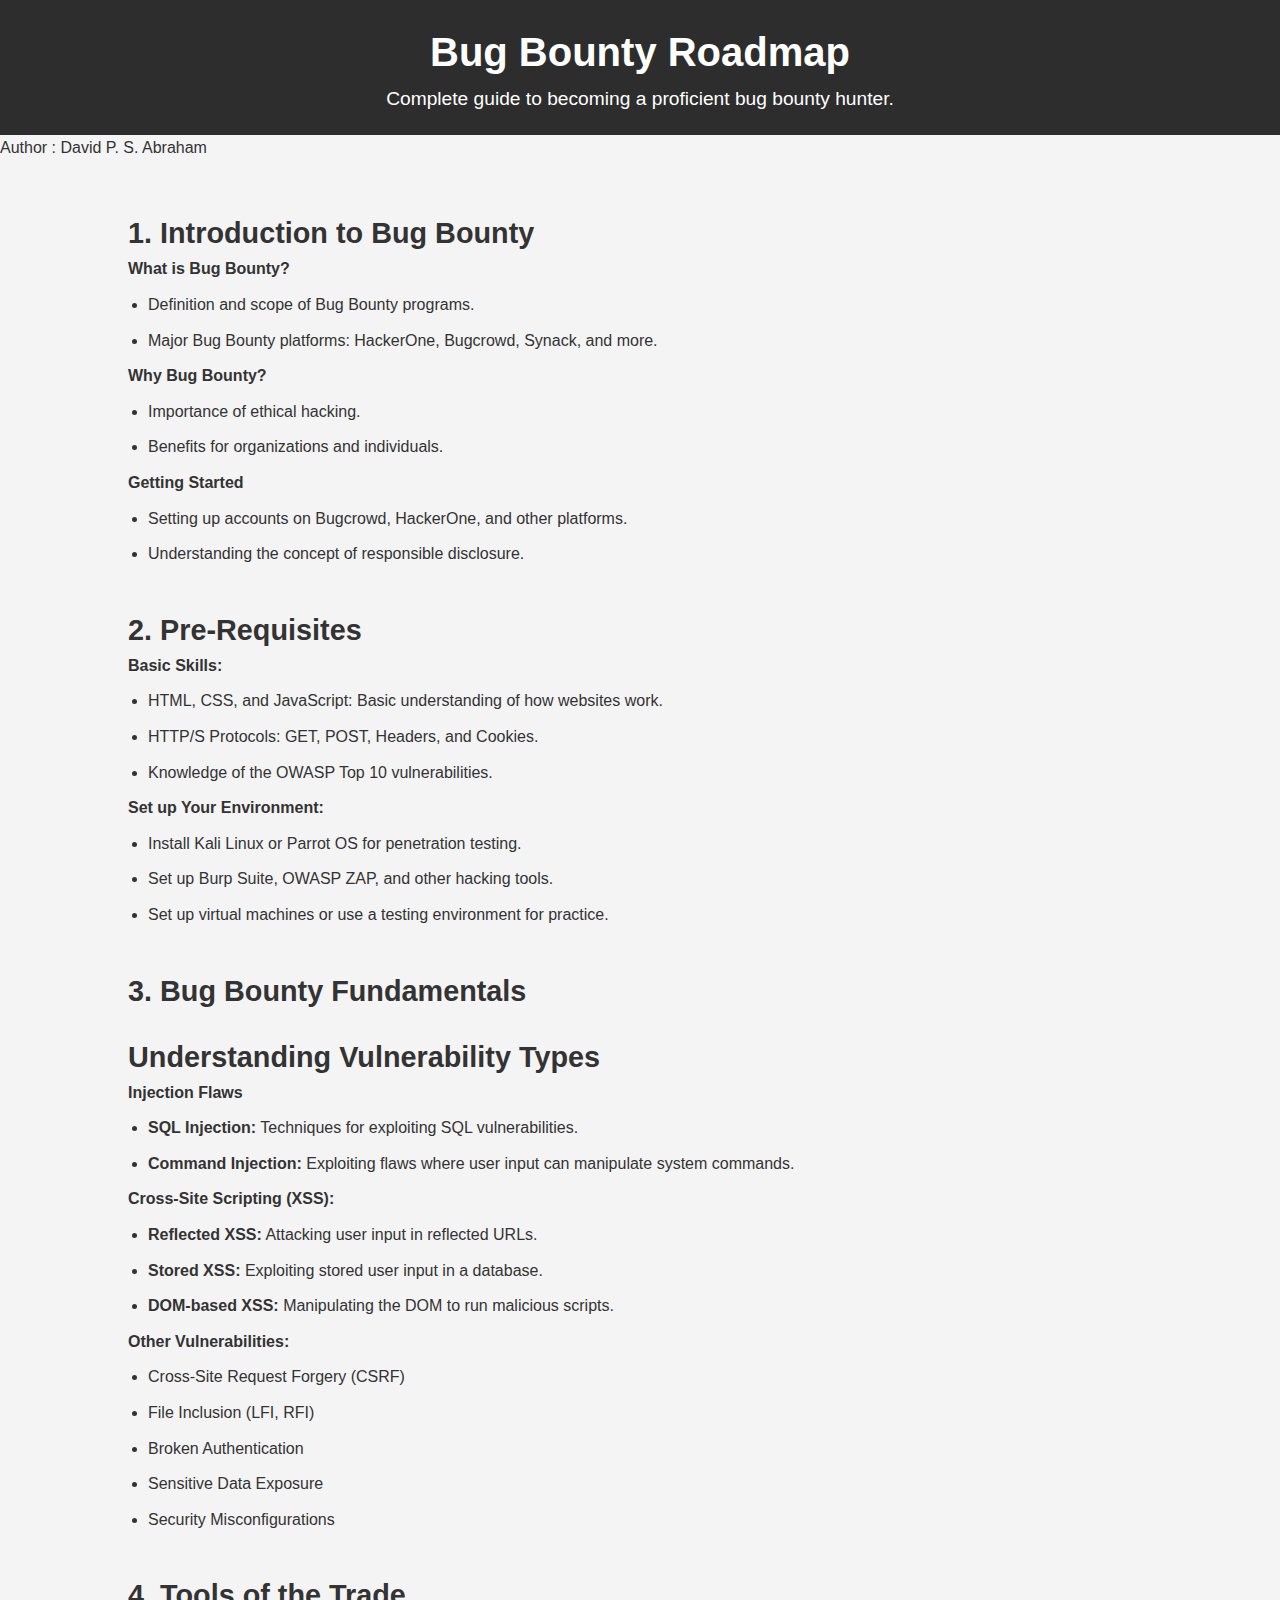
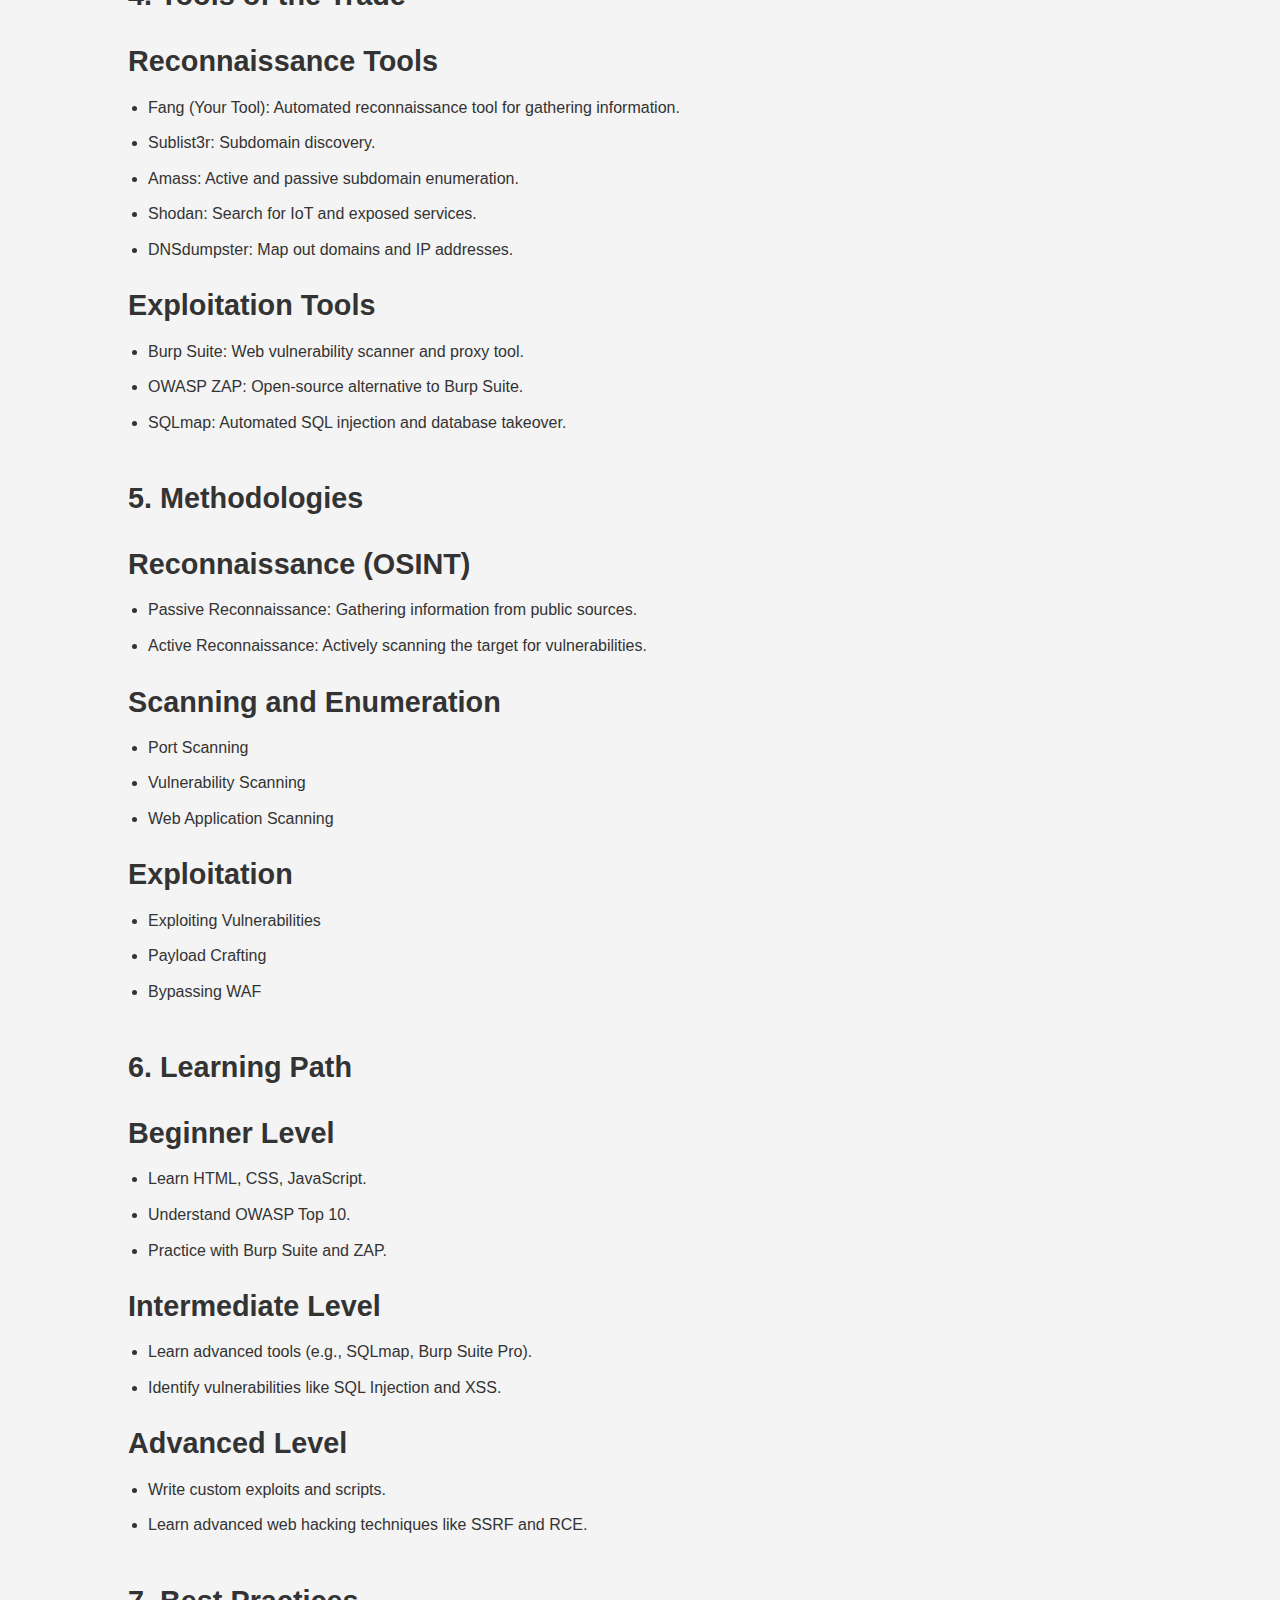
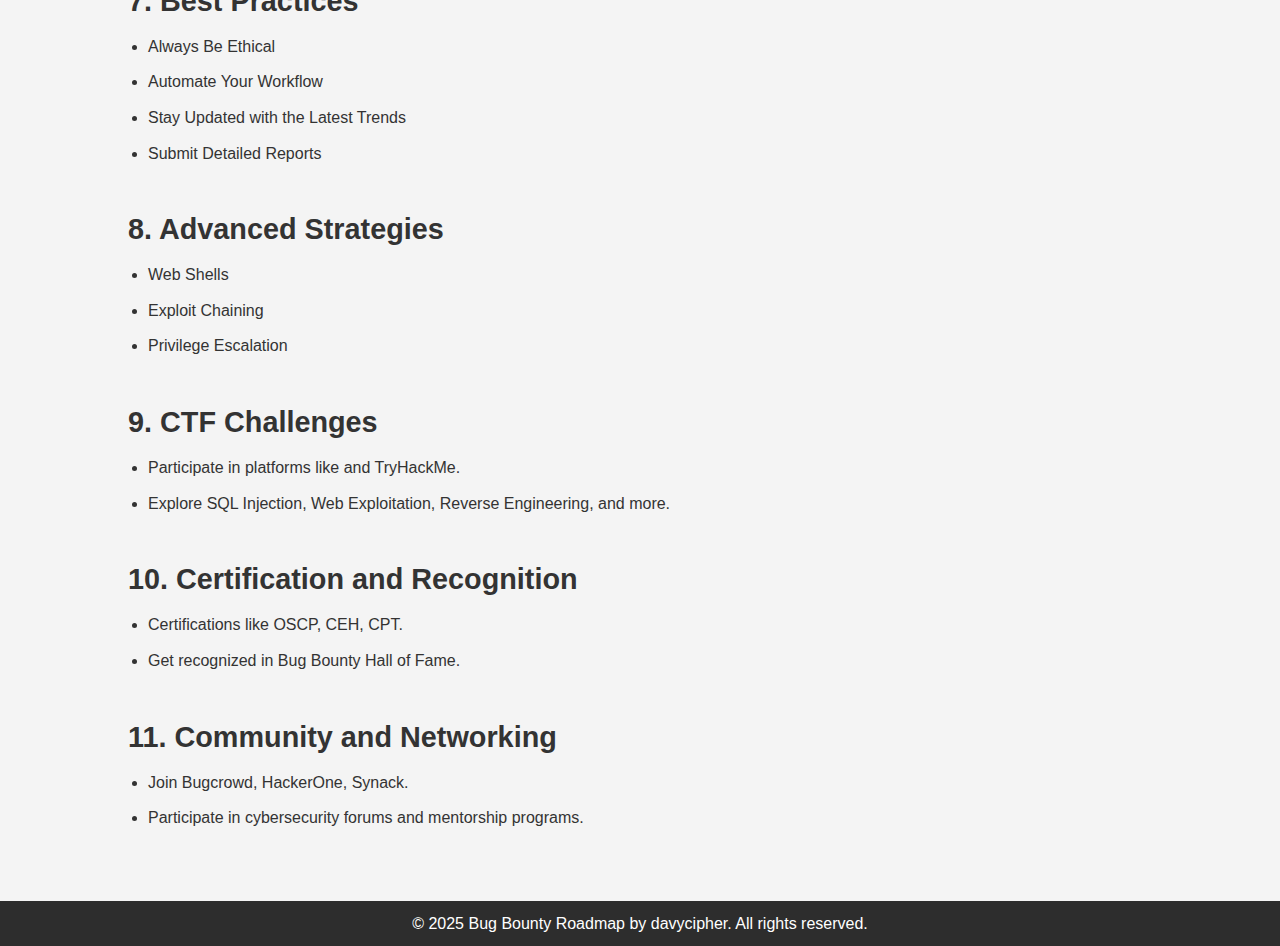
<file: index.html>
<!DOCTYPE html>
<html lang="en">

<head>
    <meta charset="UTF-8">
    <meta name="viewport" content="width=device-width, initial-scale=1.0">
    <meta name="description" content="Comprehensive Bug Bounty Roadmap for ethical hackers and bug hunters.">
    <meta name="author" content="davycipher">
    <title>Bug Bounty Roadmap</title>
    <link rel="stylesheet" href="style.css">
</head>

<body>

    <header>
        <h1>Bug Bounty Roadmap</h1>
        <p>Complete guide to becoming a proficient bug bounty hunter.</p>
    </header>
    <p>Author : David P. S. Abraham</p>
    <main>
        <section id="introduction">
            <h2>1. Introduction to Bug Bounty</h2>
            <p><strong>What is Bug Bounty?</strong></p>
            <ul>
                <li>Definition and scope of Bug Bounty programs.</li>
                <li>Major Bug Bounty platforms: HackerOne, Bugcrowd, Synack, and more.</li>
            </ul>

            <p><strong>Why Bug Bounty?</strong></p>
            <ul>
                <li>Importance of ethical hacking.</li>
                <li>Benefits for organizations and individuals.</li>
            </ul>

            <p><strong>Getting Started</strong></p>
            <ul>
                <li>Setting up accounts on Bugcrowd, HackerOne, and other platforms.</li>
                <li>Understanding the concept of responsible disclosure.</li>
            </ul>
        </section>

        <section id="prerequisites">
            <h2>2. Pre-Requisites</h2>
            <p><strong>Basic Skills:</strong></p>
            <ul>
                <li>HTML, CSS, and JavaScript: Basic understanding of how websites work.</li>
                <li>HTTP/S Protocols: GET, POST, Headers, and Cookies.</li>
                <li>Knowledge of the OWASP Top 10 vulnerabilities.</li>
            </ul>

            <p><strong>Set up Your Environment:</strong></p>
            <ul>
                <li>Install Kali Linux or Parrot OS for penetration testing.</li>
                <li>Set up Burp Suite, OWASP ZAP, and other hacking tools.</li>
                <li>Set up virtual machines or use a testing environment for practice.</li>
            </ul>
        </section>

        <section id="fundamentals">
            <h2>3. Bug Bounty Fundamentals</h2>
            <h3>Understanding Vulnerability Types</h3>
            <p><strong>Injection Flaws</strong></p>
            <ul>
                <li><strong>SQL Injection:</strong> Techniques for exploiting SQL vulnerabilities.</li>
                <li><strong>Command Injection:</strong> Exploiting flaws where user input can manipulate system commands.</li>
            </ul>

            <p><strong>Cross-Site Scripting (XSS):</strong></p>
            <ul>
                <li><strong>Reflected XSS:</strong> Attacking user input in reflected URLs.</li>
                <li><strong>Stored XSS:</strong> Exploiting stored user input in a database.</li>
                <li><strong>DOM-based XSS:</strong> Manipulating the DOM to run malicious scripts.</li>
            </ul>

            <p><strong>Other Vulnerabilities:</strong></p>
            <ul>
                <li>Cross-Site Request Forgery (CSRF)</li>
                <li>File Inclusion (LFI, RFI)</li>
                <li>Broken Authentication</li>
                <li>Sensitive Data Exposure</li>
                <li>Security Misconfigurations</li>
            </ul>
        </section>

        <section id="tools">
            <h2>4. Tools of the Trade</h2>
            <h3>Reconnaissance Tools</h3>
            <ul>
                <li>Fang (Your Tool): Automated reconnaissance tool for gathering information.</li>
                <li>Sublist3r: Subdomain discovery.</li>
                <li>Amass: Active and passive subdomain enumeration.</li>
                <li>Shodan: Search for IoT and exposed services.</li>
                <li>DNSdumpster: Map out domains and IP addresses.</li>
            </ul>

            <h3>Exploitation Tools</h3>
            <ul>
                <li>Burp Suite: Web vulnerability scanner and proxy tool.</li>
                <li>OWASP ZAP: Open-source alternative to Burp Suite.</li>
                <li>SQLmap: Automated SQL injection and database takeover.</li>
            </ul>
        </section>

        <section id="methodologies">
            <h2>5. Methodologies</h2>
            <h3>Reconnaissance (OSINT)</h3>
            <ul>
                <li>Passive Reconnaissance: Gathering information from public sources.</li>
                <li>Active Reconnaissance: Actively scanning the target for vulnerabilities.</li>
            </ul>

            <h3>Scanning and Enumeration</h3>
            <ul>
                <li>Port Scanning</li>
                <li>Vulnerability Scanning</li>
                <li>Web Application Scanning</li>
            </ul>

            <h3>Exploitation</h3>
            <ul>
                <li>Exploiting Vulnerabilities</li>
                <li>Payload Crafting</li>
                <li>Bypassing WAF</li>
            </ul>
        </section>

        <section id="learning-path">
            <h2>6. Learning Path</h2>
            <h3>Beginner Level</h3>
            <ul>
                <li>Learn HTML, CSS, JavaScript.</li>
                <li>Understand OWASP Top 10.</li>
                <li>Practice with Burp Suite and ZAP.</li>
            </ul>

            <h3>Intermediate Level</h3>
            <ul>
                <li>Learn advanced tools (e.g., SQLmap, Burp Suite Pro).</li>
                <li>Identify vulnerabilities like SQL Injection and XSS.</li>
            </ul>

            <h3>Advanced Level</h3>
            <ul>
                <li>Write custom exploits and scripts.</li>
                <li>Learn advanced web hacking techniques like SSRF and RCE.</li>
            </ul>
        </section>

        <section id="best-practices">
            <h2>7. Best Practices</h2>
            <ul>
                <li>Always Be Ethical</li>
                <li>Automate Your Workflow</li>
                <li>Stay Updated with the Latest Trends</li>
                <li>Submit Detailed Reports</li>
            </ul>
        </section>

        <section id="advanced-strategies">
            <h2>8. Advanced Strategies</h2>
            <ul>
                <li>Web Shells</li>
                <li>Exploit Chaining</li>
                <li>Privilege Escalation</li>
            </ul>
        </section>

        <section id="ctf-challenges">
            <h2>9. CTF Challenges</h2>
            <ul>
                <li>Participate in platforms like and TryHackMe.</li>
                <li>Explore SQL Injection, Web Exploitation, Reverse Engineering, and more.</li>
            </ul>
        </section>

        <section id="certifications">
            <h2>10. Certification and Recognition</h2>
            <ul>
                <li>Certifications like OSCP, CEH, CPT.</li>
                <li>Get recognized in Bug Bounty Hall of Fame.</li>
            </ul>
        </section>

        <section id="community">
            <h2>11. Community and Networking</h2>
            <ul>
                <li>Join Bugcrowd, HackerOne, Synack.</li>
                <li>Participate in cybersecurity forums and mentorship programs.</li>
            </ul>
        </section>
    </main>

    <footer>
        <p>&copy; 2025 Bug Bounty Roadmap by davycipher. All rights reserved.</p>
    </footer>
</body>

</html>
</file>
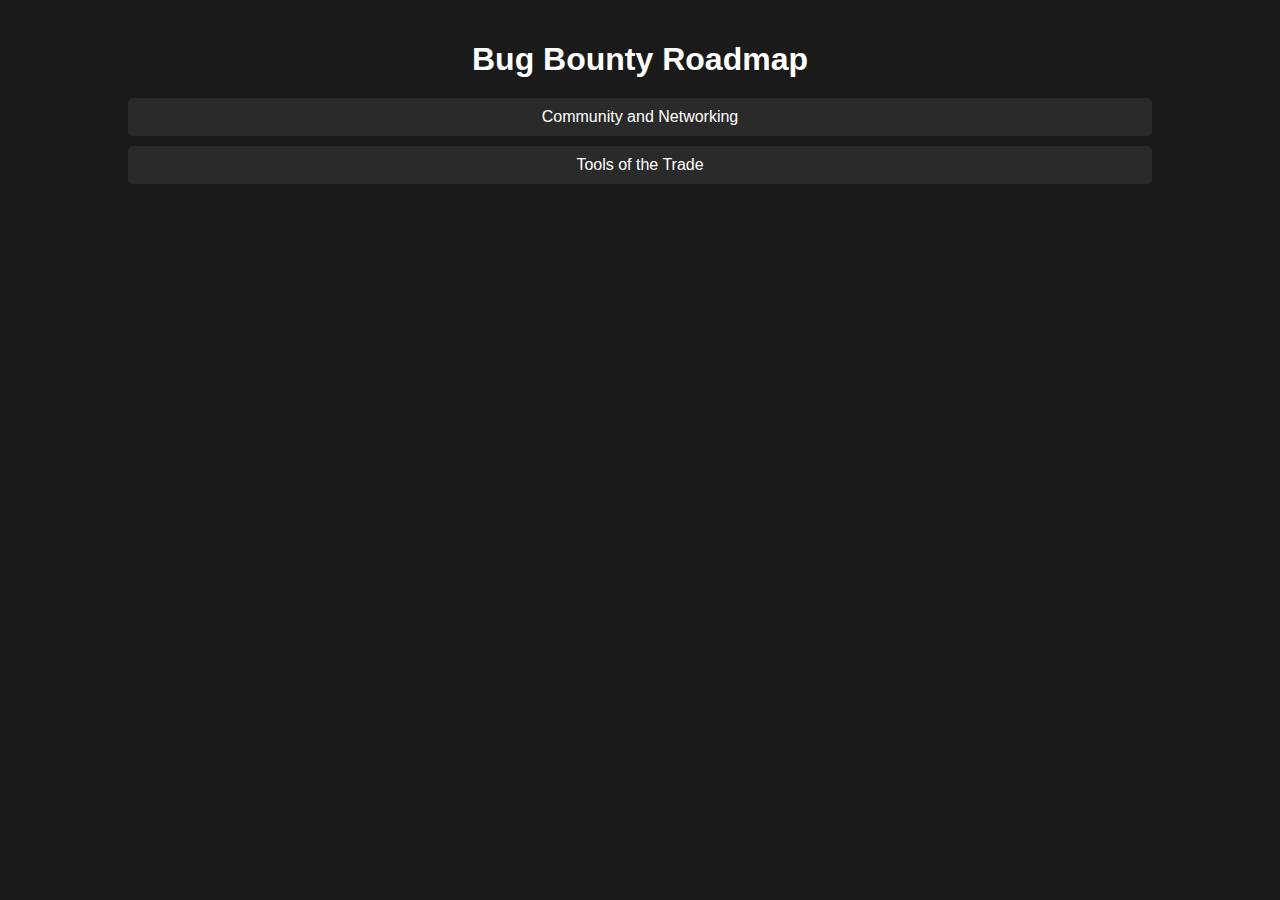
<file: main.html>
<!DOCTYPE html>
<html lang="en">
<head>
    <meta charset="UTF-8">
    <meta name="viewport" content="width=device-width, initial-scale=1.0">
    <title>Bug Bounty Roadmap</title>
    <style>
        body {
            font-family: Arial, sans-serif;
            margin: 0;
            padding: 0;
            background-color: #1a1a1a;
            color: white;
        }

        .container {
            width: 80%;
            margin: 0 auto;
            padding: 20px;
        }

        h1 {
            text-align: center;
            margin-bottom: 20px;
        }

        .popup {
            background-color: #333;
            color: white;
            border-radius: 10px;
            padding: 20px;
            width: 80%;
            margin: 10px auto;
            display: none;
            box-shadow: 0 0 10px rgba(0, 0, 0, 0.5);
        }

        .section-title {
            background-color: #2a2a2a;
            padding: 10px;
            margin: 10px 0;
            cursor: pointer;
            border-radius: 5px;
            text-align: center;
        }

        .section-title:hover {
            background-color: #444;
        }

        .close-btn {
            background-color: red;
            color: white;
            padding: 5px 10px;
            border: none;
            cursor: pointer;
            border-radius: 5px;
            float: right;
        }

        .close-btn:hover {
            background-color: #c0392b;
        }

        .popup-content {
            margin-top: 10px;
        }

    </style>
</head>
<body>

    <div class="container">
        <h1>Bug Bounty Roadmap</h1>

        <!-- Section: Community and Networking -->
        <div class="section-title" onclick="showPopup('community-popup')">Community and Networking</div>

        <div id="community-popup" class="popup">
            <button class="close-btn" onclick="closePopup('community-popup')">Close</button>
            <div class="popup-content">
                <h2>Community and Networking</h2>
                <p>Join Bug Bounty platforms like HackerOne, Bugcrowd, and Synack to interact with the community. 
                Participate in cybersecurity forums and groups like Reddit, Stack Overflow, and InfoSec Write-ups. 
                Seek mentorship or become a mentor to others, expanding your network in the cybersecurity space.</p>
            </div>
        </div>

        <!-- Section: Tools of the Trade -->
        <div class="section-title" onclick="showPopup('tools-popup')">Tools of the Trade</div>

        <div id="tools-popup" class="popup">
            <button class="close-btn" onclick="closePopup('tools-popup')">Close</button>
            <div class="popup-content">
                <h2>Tools of the Trade</h2>
                <p>Use tools like Burp Suite, OWASP ZAP, SQLmap, Nikto, and others for reconnaissance, exploitation, and post-exploitation.
                Familiarize yourself with different tools to enhance your bug bounty efforts. Learn about recon tools (e.g., Sublist3r, Shodan),
                exploitation tools (e.g., SQLmap, Burp Suite), and post-exploitation tools (e.g., Metasploit, Empire).</p>
            </div>
        </div>

        <!-- Add more sections here as per the roadmap -->

    </div>

    <script>
        function showPopup(popupId) {
            document.getElementById(popupId).style.display = "block";
        }

        function closePopup(popupId) {
            document.getElementById(popupId).style.display = "none";
        }
    </script>

</body>
</html>
</file>
<file: style.css>
/* General styles */
* {
    margin: 0;
    padding: 0;
    box-sizing: border-box;
}

body {
    font-family: Arial, sans-serif;
    line-height: 1.6;
    background-color: #f4f4f4;
    color: #333;
}

header {
    text-align: center;
    background-color: #2d2d2d;
    color: #fff;
    padding: 20px 0;
}

header h1 {
    font-size: 2.5rem;
}

header p {
    font-size: 1.2rem;
}

main {
    padding: 30px 10%;
}

h2, h3 {
    color: #333;
    margin-top: 20px;
    font-size: 1.8rem;
}

ul {
    margin-left: 20px;
}

ul li {
    margin: 10px 0;
}

/* Styling for sections */
section {
    margin-bottom: 40px;
}

footer {
    text-align: center;
    background-color: #2d2d2d;
    color: #fff;
    padding: 10px 0;
}

footer p {
    font-size: 1rem;
}
</file>
